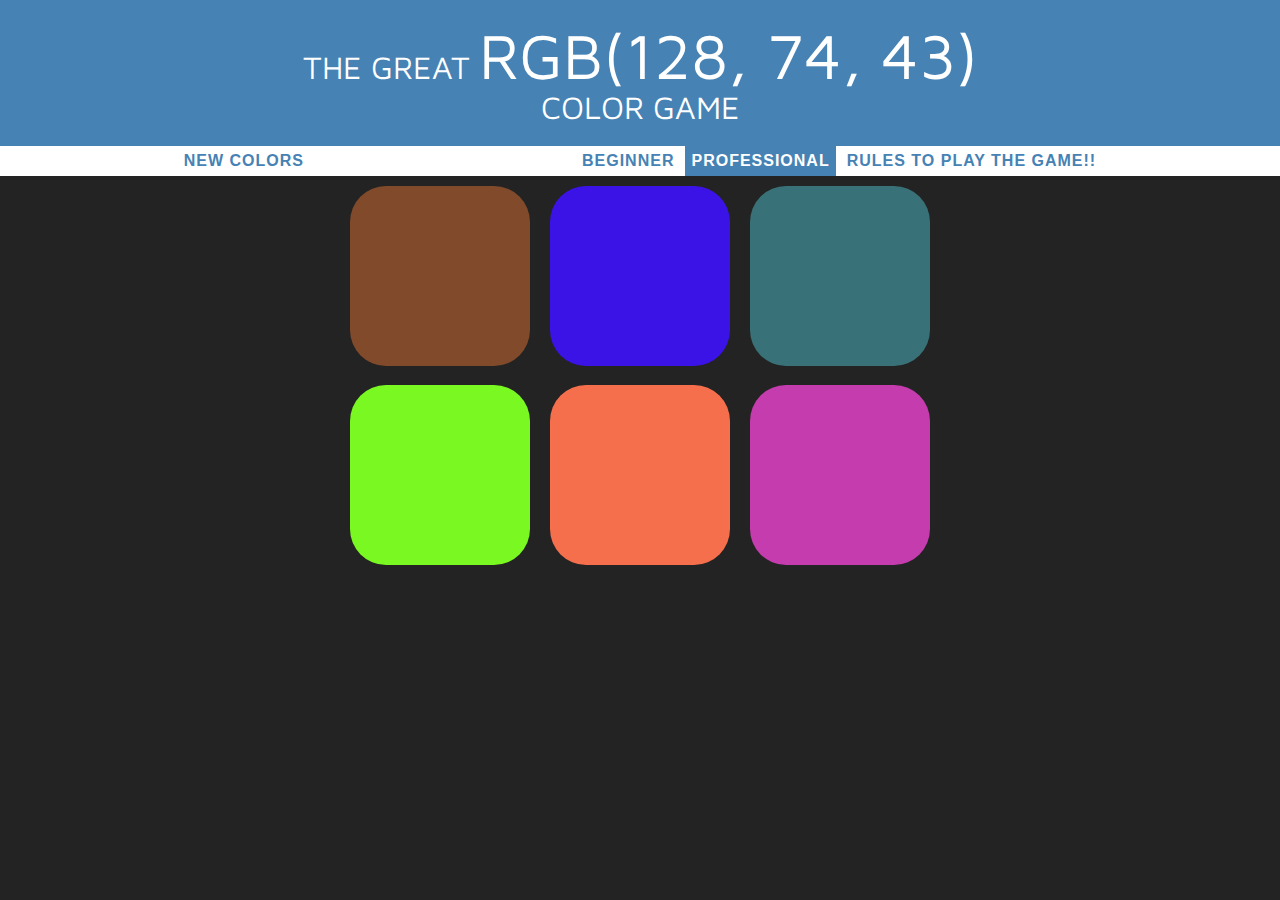
<file: index.html>
<!DOCTYPE html>
<html lang="en">
<head>
    <meta charset="UTF-8">
    <meta name="viewport" content="width=device-width, initial-scale=1.0">
    <meta http-equiv="X-UA-Compatible" content="ie=edge">
    <link href="https://fonts.googleapis.com/css?family=Maven+Pro&display=swap" rel="stylesheet">
    <title>The Great Color Game</title>
    <link rel="stylesheet" href="colorGame.css">
</head>
<body>
    <h1>The Great
         <span id="colorDisplay">RGB</span> 
         <br> 
         Color Game</h1>

    <div id="stripe">
        <button id="reset">New Colors</button>
        <span id="message"></span>
        <button id="beg">Beginner</button>
        <button id="pro" class="selected">Professional</button>
        <button id="rule"><a href="Rules/rules.html">Rules To Play the Game!!</a></button>

    </div>

    <div id="container">
        <div class="square"></div>
        <div class="square"></div>
        <div class="square"></div>
        <div class="square"></div>
        <div class="square"></div>
        <div class="square"></div>
    </div>

<script type="text/javascript" src="colorGame.js"></script>
</body>
</html>
</file>
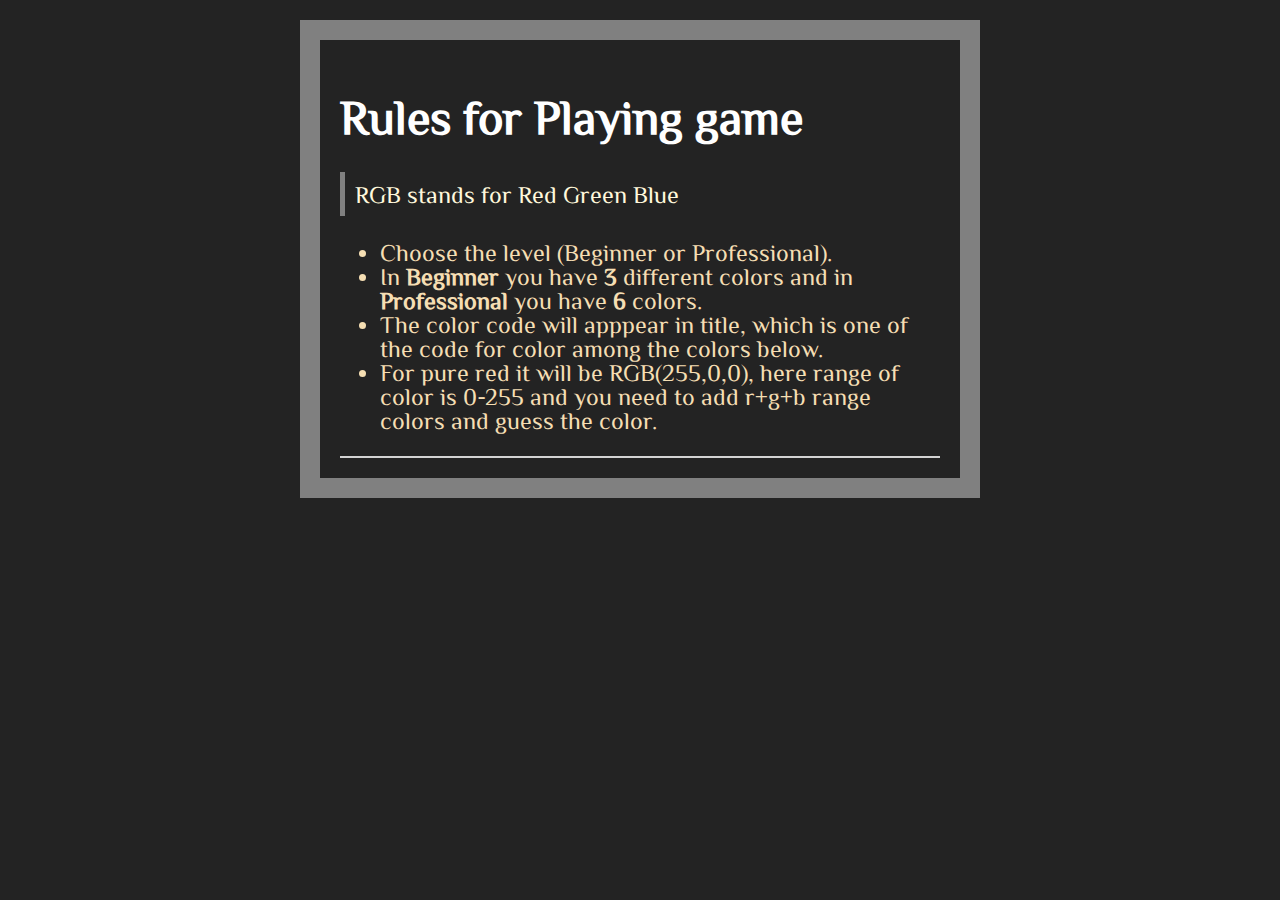
<file: Rules/rules.html>
<!DOCTYPE html>
<html>
<head>
	<title>Rules</title>
	<link rel="stylesheet" type="text/css" href="rules.css">
	<link href="https://fonts.googleapis.com/css?family=ZCOOL+XiaoWei" rel="stylesheet">
</head>
<body>
<div>

	<h1>Rules for Playing game</h1>

	<p id = "special">RGB stands for Red Green Blue</p>
	<p>
		<ul>
			<li>Choose the level (Beginner or Professional).</li>
			<li>In <strong>Beginner</strong> you have <strong>3</strong> different colors and in <strong>Professional</strong> you have <strong>6</strong> colors.</li>
			<li>The color code will apppear in title, which is one of the code for color among the colors below.</li>
			<li>For pure red it will be RGB(255,0,0), here range of color is 0-255 and you need to add r+g+b range colors and guess the color.</li>
			
		</ul>
	</p>
</div>

</body>
</html>
</file>
<file: colorGame.css>
body{
    background-color: #232323;
    margin: 0;
    font-family: 'Maven Pro', sans-serif;
}

.square{
    width: 30%;
    background: purple;
    padding-bottom: 30%;
    float: left;
    margin: 1.66%;
    border-radius: 20%;
    transition: background 0.7s;    
}

#container{
    margin: 0 auto;
    max-width: 600px;
}

h1{
    color: white;
    text-align: center;
    line-height: 1.1;
    background-color: steelblue;
    margin: 0;
    font-weight: normal;
    padding: 20px 0;
    text-transform: uppercase;
}
#stripe{
    background-color: white;
    height: 30px;
    text-align: center;
    color: black;
}
#colorDisplay{
    font-size: 200%;
}

.selected{
    background-color:steelblue;
    color: white;
}
button{
    border: none;
    background-color: white;
    text-transform: uppercase;
    height: 100%;
    font-weight: 700;
    color: steelblue;
    letter-spacing: 1px;
    font-size: inherit;
    transition: all 0.5s;
    outline: none;
}
#message{
    display: inline-block;
    width: 20%;
}
button:hover{
    color: white;
    background-color: steelblue;
}
a{
    color: steelblue;
    text-decoration: none; 
}
a:hover{
    color: white;
}
</file>
<file: Rules/rules.css>
body{
	text-align: left;
	margin:300px;
	margin-top: 20px;

	border: 20px solid gray;
	padding: 20px;

	background-color: #232323;

	font-family: ZCOOL XiaoWei;

	font-size: 150%;
}

h1{
	color: white;
}
p{
	color: cornsilk
}
ul{
	color: wheat;
}

#special{
	border-left: 5px solid gray;
	padding: 10px;
}

div{
	border-bottom: 2px solid lightgray;
}
</file>
